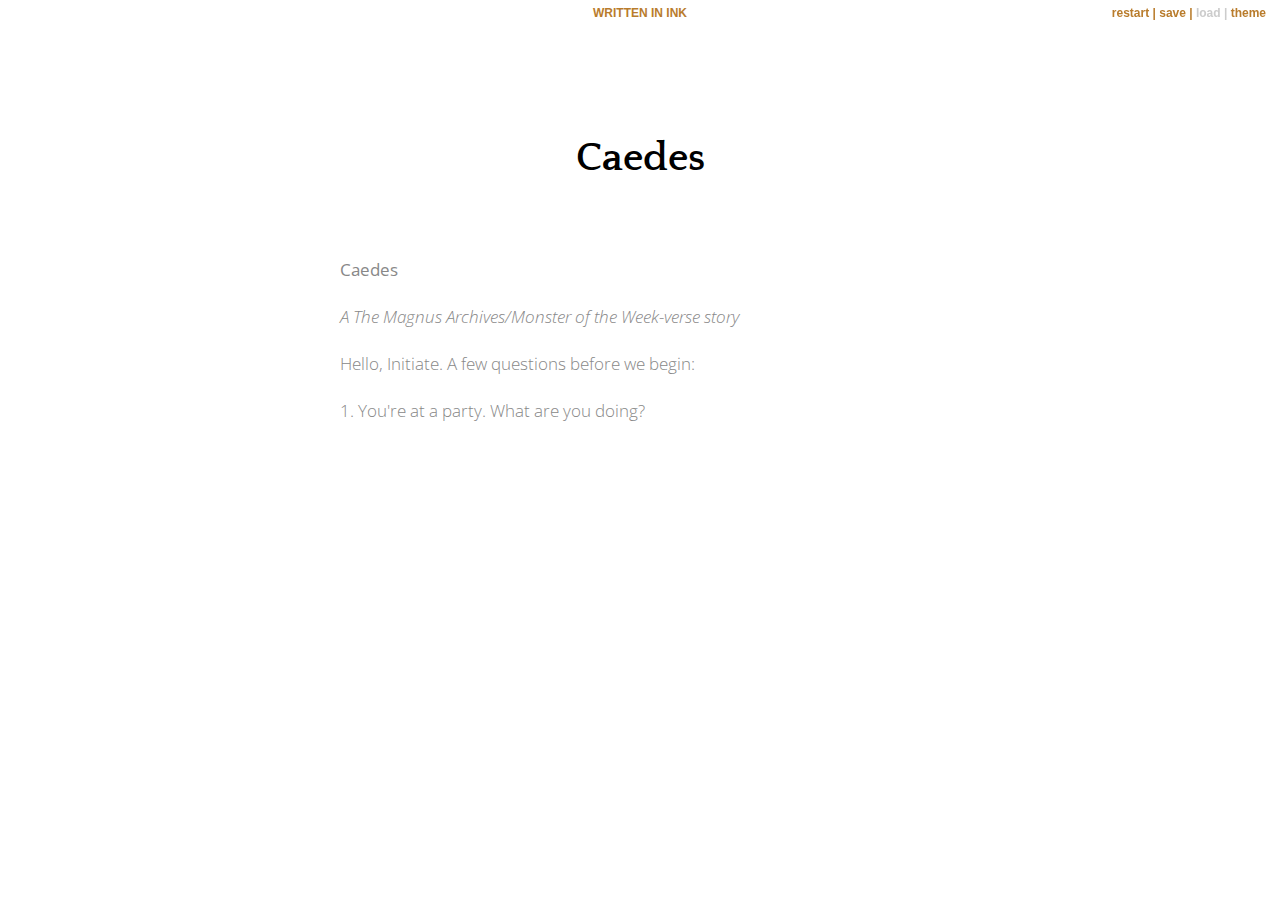
<file: Main Caedes/Caedes/index.html>
﻿<!doctype html>
<html lang="en">
<head>
    <meta charset="utf-8">

    <title>Caedes</title>

    <meta name="viewport" content="width=device-width, initial-scale=1.0">

    <link rel="stylesheet" href="style.css">

</head>

<body>

    <div class="outerContainer">
        <h3 class="written-in-ink"><a href="https://www.inklestudios.com/ink">WRITTEN IN INK</a></h3>

        <div id="controls" class="buttons">
          <a id="rewind" title="Restart story from beginning">restart</a>
          <a id="save" title="Save progress">save</a>
          <a id="reload" title="Reload from save point">load</a>
          <a id="theme-switch" title="Switch theme">theme</a>
        </div>

        <div id="story" class="container">
            <div class="header">
                <h1>Caedes</h1>
                <h2 class="byline"></h2>
            </div>
        </div>
    </div>

    <script src="ink.js"></script>
    <script src="Caedes.js"></script>
    <script src="main.js"></script>
</body>
</html>
</file>
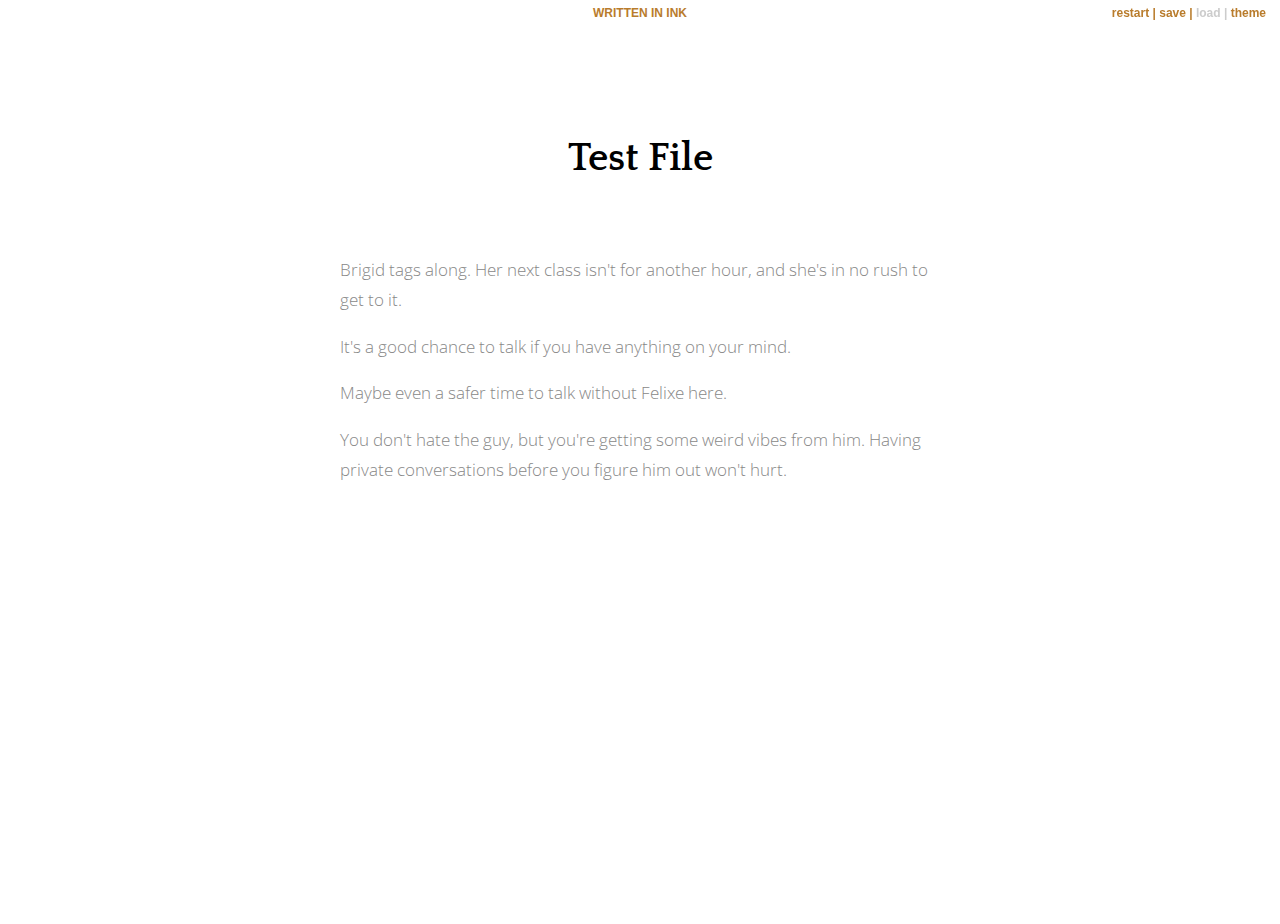
<file: Main Caedes/Test File/index.html>
﻿<!doctype html>
<html lang="en">
<head>
    <meta charset="utf-8">

    <title>Test File</title>

    <meta name="viewport" content="width=device-width, initial-scale=1.0">

    <link rel="stylesheet" href="style.css">

</head>

<body>

    <div class="outerContainer">
        <h3 class="written-in-ink"><a href="https://www.inklestudios.com/ink">WRITTEN IN INK</a></h3>

        <div id="controls" class="buttons">
          <a id="rewind" title="Restart story from beginning">restart</a>
          <a id="save" title="Save progress">save</a>
          <a id="reload" title="Reload from save point">load</a>
          <a id="theme-switch" title="Switch theme">theme</a>
        </div>

        <div id="story" class="container">
            <div class="header">
                <h1>Test File</h1>
                <h2 class="byline"></h2>
            </div>
        </div>
    </div>

    <script src="ink.js"></script>
    <script src="Test File.js"></script>
    <script src="main.js"></script>
</body>
</html>
</file>
<file: Main Caedes/Caedes/style.css>
@import url('https://fonts.googleapis.com/css?family=Open+Sans:300,700|Quattrocento:700');

body {
    font-family: 'Open Sans', sans-serif;
    font-weight: lighter;
    background: white;
    overflow: hidden;
}

body.switched {
    transition: color 0.6s, background-color 0.6s;
}

h1,
h2 {
    text-align: center;
    font-family: "Quattrocento", Georgia, 'Times New Roman', Times, serif;
    margin: 0;
    padding: 0;
}

h1 {
    font-size: 30pt;
    margin-bottom: 10px;
}

h2 {
    font-size: 14pt;
    font-style: italic;
    font-family: sans-serif;
    font-weight: lighter;
    color: #BBB;
}

.header {
    padding-top: 3em;
    padding-bottom: 3em;
}

/*
  Built-in class:
    # author: Name
*/
.byline {
    font-style: italic;
}

.written-in-ink {
    z-index: 3;
    font-size: 9pt;
    font-family: sans-serif;
    text-align: center;
    font-weight: 700;
    position: fixed;
    display: block;
    width: 100%;
    background: white;
    transition: color 0.6s, background 0.6s;
    margin: 0;
    padding-top: 6px;
    padding-bottom: 6px;
    height: 14px;
    top: 0;
}

/* 
  Enables <iframe> support work on itch.io when using mobile iOS
*/
.outerContainer {
    position: absolute;
    display: block;
    margin: 0;
    padding: 0;
    -webkit-overflow-scrolling: touch;
    overflow: scroll;
    overflow-x: hidden;
    height: 100%;
    width: 100%;
    top: 0;
    left: 0;
    margin-top: 24px;
    background-size: cover;
    background-repeat: no-repeat;
}

@media screen and (max-width: 980px) {
    .outerContainer {
        margin-top: 44px;
        background-size: cover;
        background-repeat: no-repeat;
    }
}

.container {
    display: block;
    max-width: 600px;
    margin: 0 auto;
    padding: 20px;
    padding-top: 4em;
    background: white;
}

.switched .container {
    transition: background-color 0.6s;
}

p {
    font-size: 13pt;
    color: #888;
    line-height: 1.7em;
    font-weight: lighter;
}

a {
    font-weight: 700;
    color: #b97c2c;
    font-family: sans-serif;
    transition: color 0.6s;
    text-decoration: none;
}

a:hover {
    color: black;
    transition: color 0.1s;
}

strong {
    color: black;
    font-weight: bold;
}

img {
    display: block;
    margin: 0 auto;
    max-width: 100%;
}

.container .hide {
    opacity: 0.0;
}

.container .invisible {
    display: none;
}

.container>* {
    opacity: 1.0;
    transition: opacity 1.0s;
}

/*
  Class applied to all choices
  (Will always appear inside <p> element by default.)
*/
.choice {
    text-align: center;
    line-height: 1.7em;
}

/* 
  Class applied to first choice
*/
:not(.choice)+.choice {
    padding-top: 1em;
}

/*
  Class applied to choice links
*/
.choice a {
    font-size: 15pt;
}

/* 
  Built-in class:
    The End # CLASS: end
*/
.end {
    text-align: center;
    font-weight: bold;
    color: black;
    padding-top: 20px;
    padding-bottom: 20px;
}

#controls {
    z-index: 4;
    font-size: 9pt;
    text-align: center;
    padding-bottom: 6px;
    position: fixed;
    right: 14px;
    top: 4px;
    user-select: none;
    background: white;
    transition: color 0.6s, background 0.6s;
}

#controls [disabled] {
    color: #ccc;
}

#controls>*:not(:last-child):after {
    content: " | ";
}

@media screen and (max-width: 980px) {
    #controls {
        z-index: 2;
        padding-top: 24px;
        top: 0;
        left: 0;
        right: 0;
    }
}

/* 
  Dark Theme (Added in Inky 0.10.0)
    # theme: dark
*/

body.dark {
    background: black;
    color: white;
}

.dark h2 {
    color: #666;
}

.dark .container {
    background: black;
}

.dark .written-in-ink {
    background: black;
}

.dark a {
    color: #cc8f1a;
    transition: color 0.6s;
}

.dark a:hover {
    color: white;
}

.dark strong {
    color: white;
}

.dark #controls [disabled] {
    color: #444;
}

.dark .end {
    color: white;
}

.dark #controls {
    background: black;
}

/*

ADDED

*/


.pass {
font-weight: bold;
color: #228833
}

.fail {
font-weight: bold;
color: #EE6677
}

.approve {
font-weight: bold;
color: #AA3377;
}

.disapprove {
font-weight: bold;
color: #CCBB44;
}

.change {
font-weight: bold;
color: #4477AA;
}
</file>
<file: Main Caedes/Test File/style.css>
@import url('https://fonts.googleapis.com/css?family=Open+Sans:300,700|Quattrocento:700');

body {
    font-family: 'Open Sans', sans-serif;
    font-weight: lighter;
    background: white;
    overflow: hidden;
}

body.switched {
    transition: color 0.6s, background-color 0.6s;
}

h1,
h2 {
    text-align: center;
    font-family: "Quattrocento", Georgia, 'Times New Roman', Times, serif;
    margin: 0;
    padding: 0;
}

h1 {
    font-size: 30pt;
    margin-bottom: 10px;
}

h2 {
    font-size: 14pt;
    font-style: italic;
    font-family: sans-serif;
    font-weight: lighter;
    color: #BBB;
}

.header {
    padding-top: 3em;
    padding-bottom: 3em;
}

/*
  Built-in class:
    # author: Name
*/
.byline {
    font-style: italic;
}

.written-in-ink {
    z-index: 3;
    font-size: 9pt;
    font-family: sans-serif;
    text-align: center;
    font-weight: 700;
    position: fixed;
    display: block;
    width: 100%;
    background: white;
    transition: color 0.6s, background 0.6s;
    margin: 0;
    padding-top: 6px;
    padding-bottom: 6px;
    height: 14px;
    top: 0;
}

/* 
  Enables <iframe> support work on itch.io when using mobile iOS
*/
.outerContainer {
    position: absolute;
    display: block;
    margin: 0;
    padding: 0;
    -webkit-overflow-scrolling: touch;
    overflow: scroll;
    overflow-x: hidden;
    height: 100%;
    width: 100%;
    top: 0;
    left: 0;
    margin-top: 24px;
    background-size: cover;
    background-repeat: no-repeat;
}

@media screen and (max-width: 980px) {
    .outerContainer {
        margin-top: 44px;
        background-size: cover;
        background-repeat: no-repeat;
    }
}

.container {
    display: block;
    max-width: 600px;
    margin: 0 auto;
    padding: 20px;
    padding-top: 4em;
    background: white;
}

.switched .container {
    transition: background-color 0.6s;
}

p {
    font-size: 13pt;
    color: #888;
    line-height: 1.7em;
    font-weight: lighter;
}

a {
    font-weight: 700;
    color: #b97c2c;
    font-family: sans-serif;
    transition: color 0.6s;
    text-decoration: none;
}

a:hover {
    color: black;
    transition: color 0.1s;
}

strong {
    color: black;
    font-weight: bold;
}

img {
    display: block;
    margin: 0 auto;
    max-width: 100%;
}

.container .hide {
    opacity: 0.0;
}

.container .invisible {
    display: none;
}

.container>* {
    opacity: 1.0;
    transition: opacity 1.0s;
}

/*
  Class applied to all choices
  (Will always appear inside <p> element by default.)
*/
.choice {
    text-align: center;
    line-height: 1.7em;
}

/* 
  Class applied to first choice
*/
:not(.choice)+.choice {
    padding-top: 1em;
}

/*
  Class applied to choice links
*/
.choice a {
    font-size: 15pt;
}

/* 
  Built-in class:
    The End # CLASS: end
*/
.end {
    text-align: center;
    font-weight: bold;
    color: black;
    padding-top: 20px;
    padding-bottom: 20px;
}

#controls {
    z-index: 4;
    font-size: 9pt;
    text-align: center;
    padding-bottom: 6px;
    position: fixed;
    right: 14px;
    top: 4px;
    user-select: none;
    background: white;
    transition: color 0.6s, background 0.6s;
}

#controls [disabled] {
    color: #ccc;
}

#controls>*:not(:last-child):after {
    content: " | ";
}

@media screen and (max-width: 980px) {
    #controls {
        z-index: 2;
        padding-top: 24px;
        top: 0;
        left: 0;
        right: 0;
    }
}

/* 
  Dark Theme (Added in Inky 0.10.0)
    # theme: dark
*/

body.dark {
    background: black;
    color: white;
}

.dark h2 {
    color: #666;
}

.dark .container {
    background: black;
}

.dark .written-in-ink {
    background: black;
}

.dark a {
    color: #cc8f1a;
    transition: color 0.6s;
}

.dark a:hover {
    color: white;
}

.dark strong {
    color: white;
}

.dark #controls [disabled] {
    color: #444;
}

.dark .end {
    color: white;
}

.dark #controls {
    background: black;
}


ADDED

*/


.pass {
font-weight: bold;
color: #228833
}

.fail {
font-weight: bold;
color: #EE6677
}

.approve {
font-weight: bold;
color: #AA3377;
}

.disapprove {
font-weight: bold;
color: #CCBB44;
}

.change {
font-weight: bold;
color: #4477AA;
}
</file>
